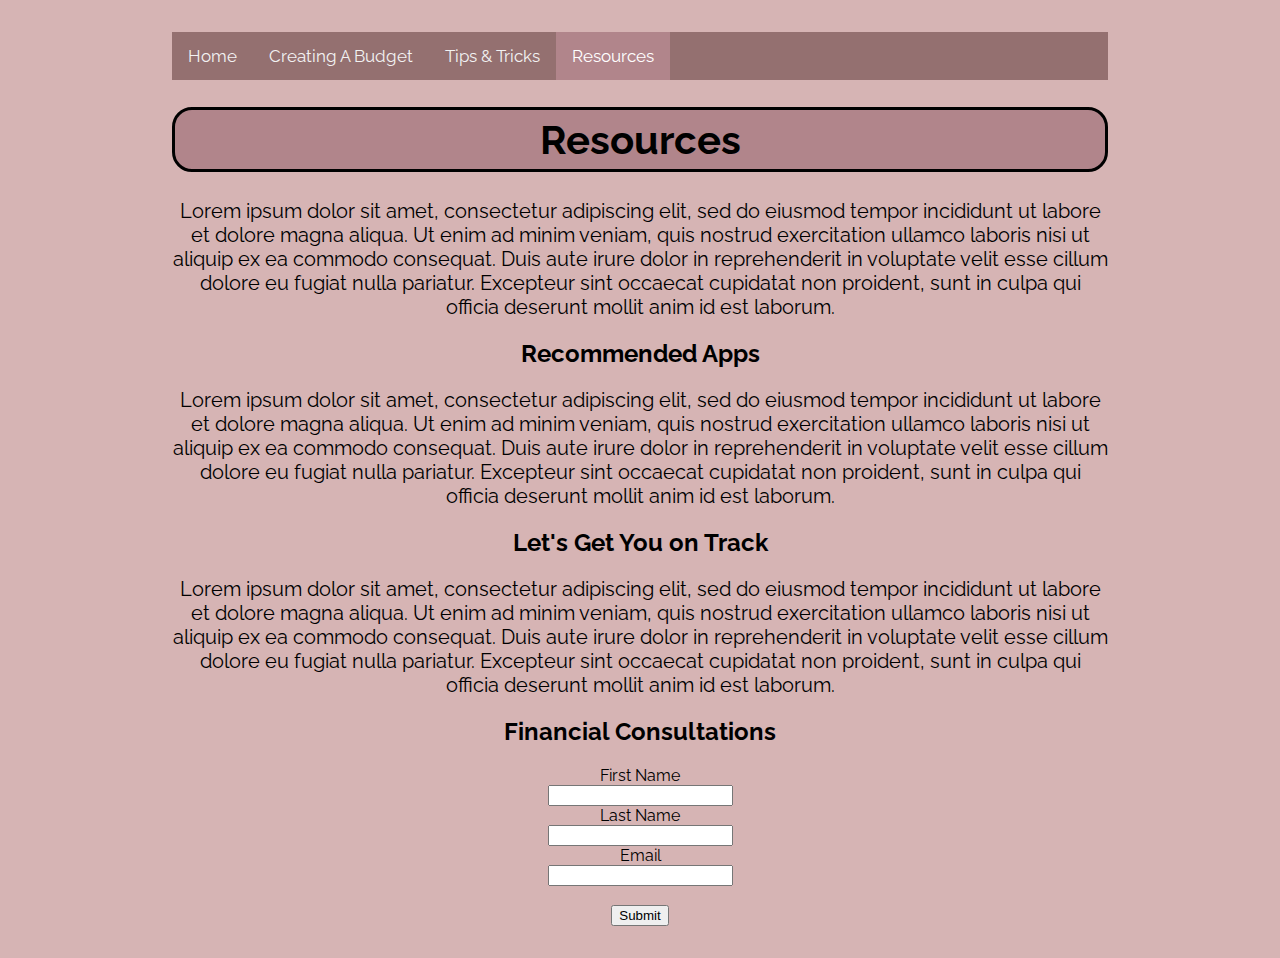
<file: resources.html>
<!DOCTYPE html>
<html lang="en">

<head>
    <title>Budgeting For Beginners</title>
    <meta charset="UTF-8" />
    <meta name="viewport" content="width=device-width, initial-scale=1" />
    <link rel="stylesheet" href="https://fonts.googleapis.com/css?family=Raleway" />
    <link rel="stylesheet" href="style.css" />
</head>

<body class="w3-light-grey">
    <div class="topnav">
        <a href="index.html">Home</a>
        <a href="creatingabudget.html">Creating A Budget</a>
        <a href="tipstricks.html">Tips & Tricks</a>
        <a class="active" href="resources.html">Resources</a>
    </div>

    <h1>Resources</h1>
    <p>
        Lorem ipsum dolor sit amet, consectetur adipiscing elit, sed do eiusmod
        tempor incididunt ut labore et dolore magna aliqua. Ut enim ad minim
        veniam, quis nostrud exercitation ullamco laboris nisi ut aliquip ex ea
        commodo consequat. Duis aute irure dolor in reprehenderit in voluptate
        velit esse cillum dolore eu fugiat nulla pariatur. Excepteur sint occaecat
        cupidatat non proident, sunt in culpa qui officia deserunt mollit anim id
        est laborum.
    </p>
    <h2>Recommended Apps</h2>
    <p>
        Lorem ipsum dolor sit amet, consectetur adipiscing elit, sed do eiusmod
        tempor incididunt ut labore et dolore magna aliqua. Ut enim ad minim
        veniam, quis nostrud exercitation ullamco laboris nisi ut aliquip ex ea
        commodo consequat. Duis aute irure dolor in reprehenderit in voluptate
        velit esse cillum dolore eu fugiat nulla pariatur. Excepteur sint occaecat
        cupidatat non proident, sunt in culpa qui officia deserunt mollit anim id
        est laborum.
    </p>
    <h2>Let's Get You on Track</h2>
    <p>
        Lorem ipsum dolor sit amet, consectetur adipiscing elit, sed do eiusmod
        tempor incididunt ut labore et dolore magna aliqua. Ut enim ad minim
        veniam, quis nostrud exercitation ullamco laboris nisi ut aliquip ex ea
        commodo consequat. Duis aute irure dolor in reprehenderit in voluptate
        velit esse cillum dolore eu fugiat nulla pariatur. Excepteur sint occaecat
        cupidatat non proident, sunt in culpa qui officia deserunt mollit anim id
        est laborum.
    </p>
    <h2>Financial Consultations</h2>
    <form method="POST" action="mailto:dhernandez001@yearup.org" autocomplete="on">
        <label for="fname">First Name</label><br>
        <input type="text" id="fname" name="fname"><br>
        <label for="lname">Last Name</label><br>
        <input type="text" id="lname" name="lname"><br>
        <label for="email">Email</label><br>
        <input type="text" id="email" name="email"><br><br>
        <input type="submit" value="Submit">

    </form>
</body>

</html>
</file>
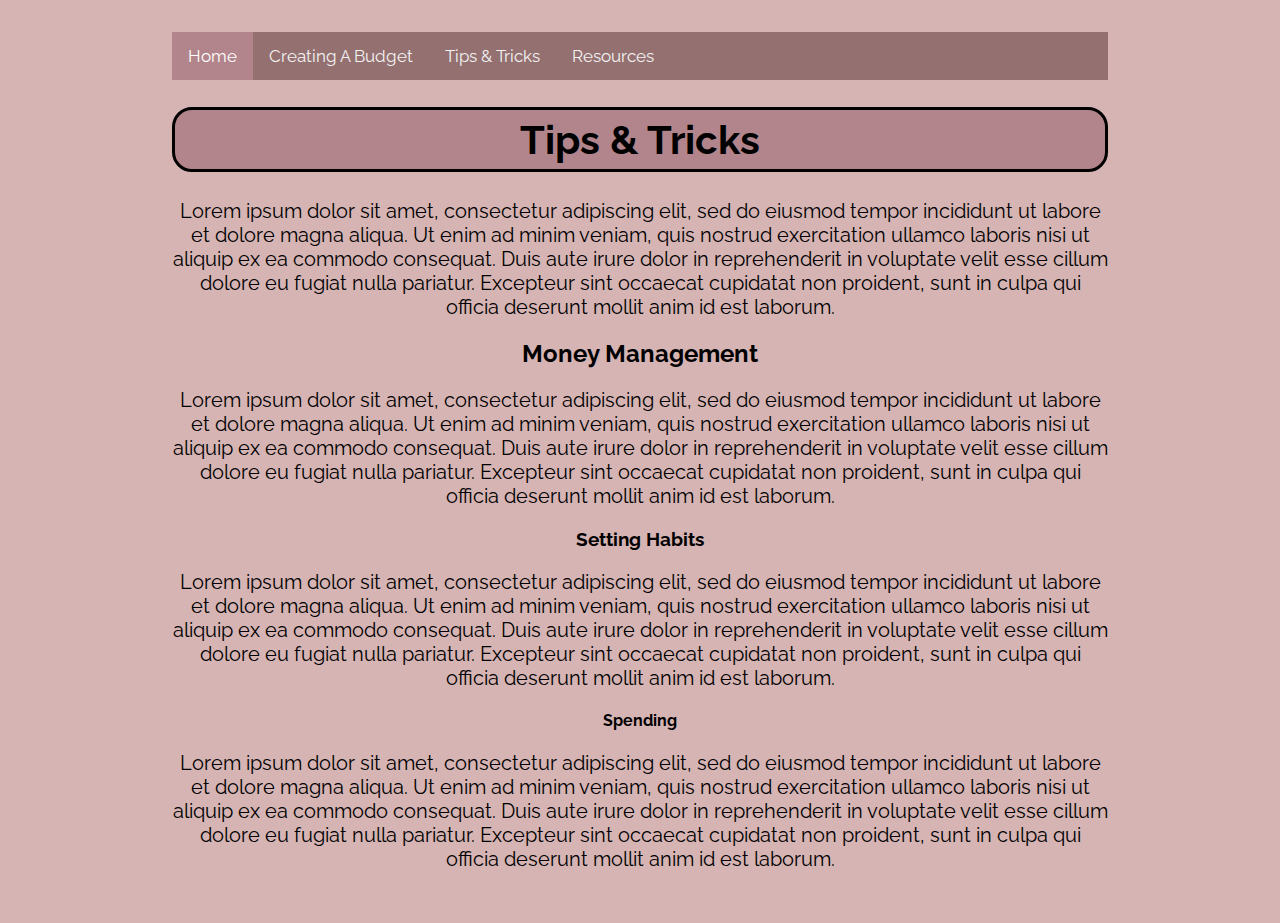
<file: tips&tricks.html>
<!DOCTYPE html>
<html lang="en">

<head>
    <title>Tips & Tricks</title>
    <meta charset="UTF-8">
    <link rel="stylesheet" href="https://fonts.googleapis.com/css?family=Raleway">
    <style>
        body,
        h1,
        h2,
        h3,
        h4,
        h5 {
            font-family: "Raleway", sans-serif
        }
    </style>
    <link rel="stylesheet" href="style.css">
</head>

<body class="w3-light-grey">
    <div class="topnav">
        <a class="active" href="index.html">Home</a>
        <a href="creatingabudget.html">Creating A Budget</a>
        <a href="tips&tricks.html">Tips & Tricks</a>
        <a href="resources.html">Resources</a>
    </div>

    <h1>Tips & Tricks</h1>
    <p>Lorem ipsum dolor sit amet, consectetur adipiscing elit, sed do eiusmod tempor incididunt ut labore et dolore
        magna aliqua. Ut enim ad minim veniam, quis nostrud exercitation ullamco laboris nisi ut aliquip ex ea
        commodo consequat. Duis aute irure dolor in reprehenderit in voluptate velit esse cillum dolore eu fugiat
        nulla pariatur. Excepteur sint occaecat cupidatat non proident, sunt in culpa qui officia deserunt mollit
        anim id est laborum.
    </p>
    <h2>Money Management</h2>
    <p>Lorem ipsum dolor sit amet, consectetur adipiscing elit, sed do eiusmod tempor incididunt ut labore et dolore
        magna aliqua. Ut enim ad minim veniam, quis nostrud exercitation ullamco laboris nisi ut aliquip ex ea
        commodo consequat. Duis aute irure dolor in reprehenderit in voluptate velit esse cillum dolore eu fugiat
        nulla pariatur. Excepteur sint occaecat cupidatat non proident, sunt in culpa qui officia deserunt mollit
        anim id est laborum.
    </p>
    <h3>Setting Habits</h3>
    <p>
        Lorem ipsum dolor sit amet, consectetur adipiscing elit, sed do eiusmod tempor incididunt ut labore et
        dolore magna aliqua. Ut enim ad minim veniam, quis nostrud exercitation ullamco laboris nisi ut aliquip ex
        ea commodo consequat. Duis aute irure dolor in reprehenderit in voluptate velit esse cillum dolore eu fugiat
        nulla pariatur. Excepteur sint occaecat cupidatat non proident, sunt in culpa qui officia deserunt mollit
        anim id est laborum.
    </p>
    <h4>Spending</h4>
    <p>
        Lorem ipsum dolor sit amet, consectetur adipiscing elit, sed do eiusmod tempor incididunt ut labore et
        dolore magna aliqua. Ut enim ad minim veniam, quis nostrud exercitation ullamco laboris nisi ut aliquip ex
        ea commodo consequat. Duis aute irure dolor in reprehenderit in voluptate velit esse cillum dolore eu fugiat
        nulla pariatur. Excepteur sint occaecat cupidatat non proident, sunt in culpa qui officia deserunt mollit
        anim id est laborum.
    </p>


</body>

</html>
</file>
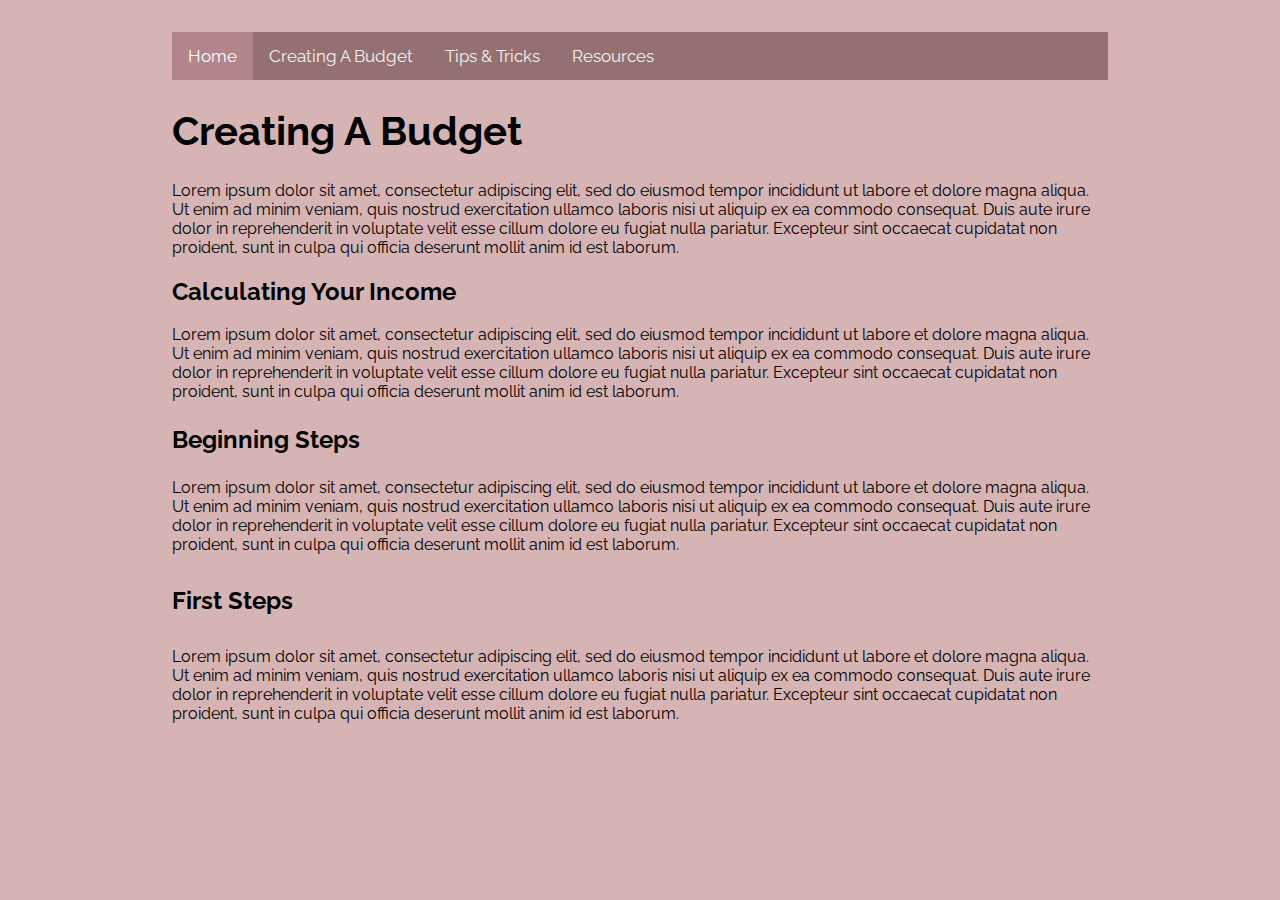
<file: budgetwebsite/creatingabudget.html>
<!DOCTYPE html>
<html lang="en">

<head>
    <title>BudgetWebsite</title>
    <meta charset="UTF-8">
    <link rel="stylesheet" href="https://fonts.googleapis.com/css?family=Raleway">
    <style>
        body,
        h1,
        h2,
        h3,
        h4,
        h5 {
            font-family: "Raleway", sans-serif
        }
    </style>
    <link rel="stylesheet" href="style.css">
</head>

<body class="w3-light-grey">
    <div class="topnav">
        <a class="active" href="index.html">Home</a>
        <a href="creatingabudget.html">Creating A Budget</a>
        <a href="tips&tricks.html">Tips & Tricks</a>
        <a href="resources.html">Resources</a>
    </div>

    <h1>Creating A Budget</h1>
    <p>Lorem ipsum dolor sit amet, consectetur adipiscing elit, sed do eiusmod tempor incididunt ut labore et dolore
        magna aliqua. Ut enim ad minim veniam, quis nostrud exercitation ullamco laboris nisi ut aliquip ex ea
        commodo consequat. Duis aute irure dolor in reprehenderit in voluptate velit esse cillum dolore eu fugiat
        nulla pariatur. Excepteur sint occaecat cupidatat non proident, sunt in culpa qui officia deserunt mollit
        anim id est laborum.
    </p>
    <h2>Calculating Your Income</h2>
    <p>Lorem ipsum dolor sit amet, consectetur adipiscing elit, sed do eiusmod tempor incididunt ut labore et dolore
        magna aliqua. Ut enim ad minim veniam, quis nostrud exercitation ullamco laboris nisi ut aliquip ex ea
        commodo consequat. Duis aute irure dolor in reprehenderit in voluptate velit esse cillum dolore eu fugiat
        nulla pariatur. Excepteur sint occaecat cupidatat non proident, sunt in culpa qui officia deserunt mollit
        anim id est laborum.
    </p>
    <h3>Beginning Steps</h3>
    <p>
        Lorem ipsum dolor sit amet, consectetur adipiscing elit, sed do eiusmod tempor incididunt ut labore et
        dolore magna aliqua. Ut enim ad minim veniam, quis nostrud exercitation ullamco laboris nisi ut aliquip ex
        ea commodo consequat. Duis aute irure dolor in reprehenderit in voluptate velit esse cillum dolore eu fugiat
        nulla pariatur. Excepteur sint occaecat cupidatat non proident, sunt in culpa qui officia deserunt mollit
        anim id est laborum.
    </p>
    <h4>First Steps</h4>
    <p>
        Lorem ipsum dolor sit amet, consectetur adipiscing elit, sed do eiusmod tempor incididunt ut labore et
        dolore magna aliqua. Ut enim ad minim veniam, quis nostrud exercitation ullamco laboris nisi ut aliquip ex
        ea commodo consequat. Duis aute irure dolor in reprehenderit in voluptate velit esse cillum dolore eu fugiat
        nulla pariatur. Excepteur sint occaecat cupidatat non proident, sunt in culpa qui officia deserunt mollit
        anim id est laborum.
    </p>


</body>

</html>
</file>
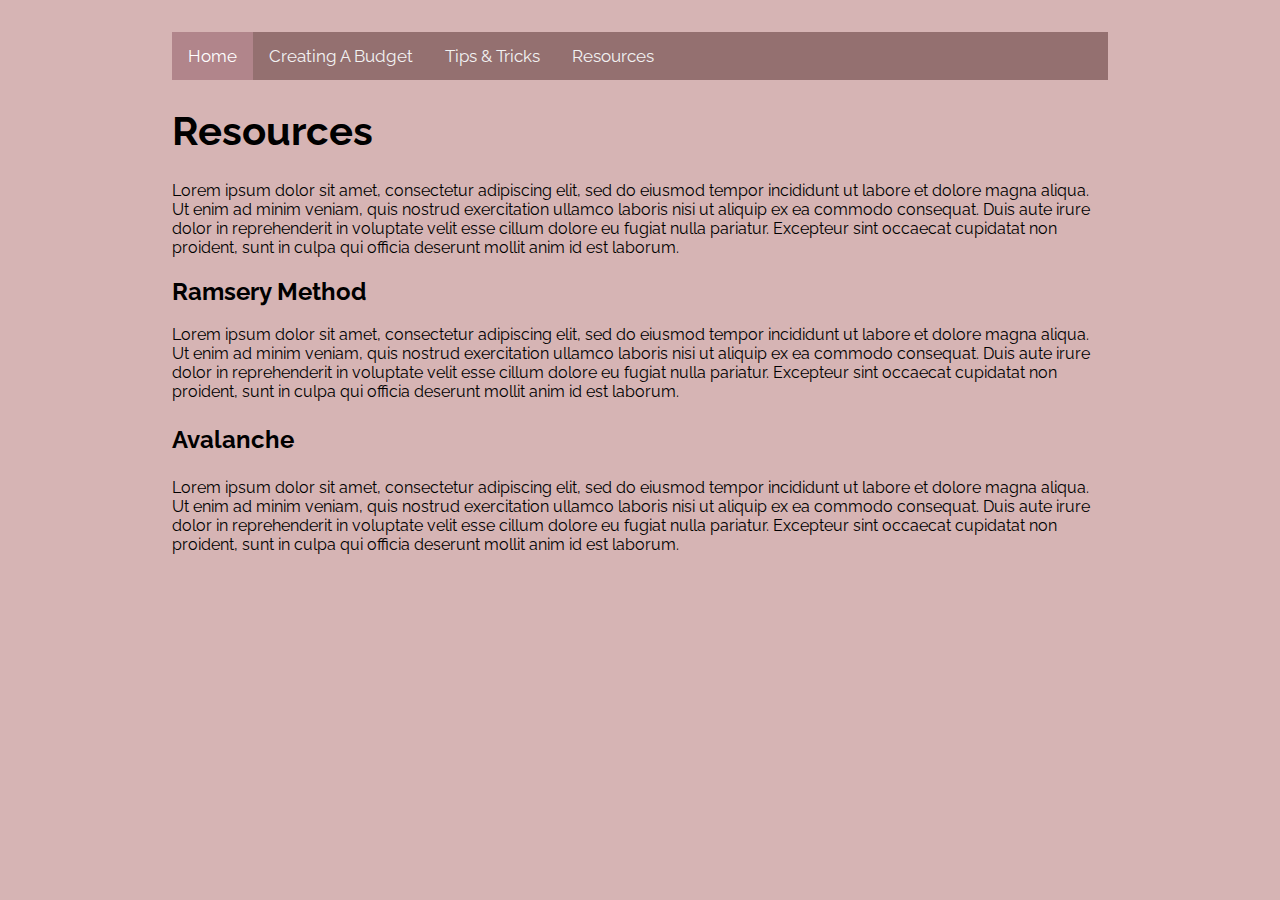
<file: budgetwebsite/resources.html>
<!DOCTYPE html>
<html lang="en">

<head>
    <title>Budgeting For Beginners</title>
    <meta charset="UTF-8" />
    <meta name="viewport" content="width=device-width, initial-scale=1" />
    <link rel="stylesheet" href="https://fonts.googleapis.com/css?family=Raleway" />
    <style>
        body,
        h1,
        h2,
        h3,
        h4,
        h5 {
            font-family: "Raleway", sans-serif;
        }
    </style>
    <link rel="stylesheet" href="style.css" />
</head>

<body class="w3-light-grey">
    <div class="topnav">
        <a class="active" href="index.html">Home</a>
        <a href="creatingabudget.html">Creating A Budget</a>
        <a href="tips&tricks.html">Tips & Tricks</a>
        <a href="resources.html">Resources</a>
    </div>

    <h1>Resources</h1>
    <p>
        Lorem ipsum dolor sit amet, consectetur adipiscing elit, sed do eiusmod
        tempor incididunt ut labore et dolore magna aliqua. Ut enim ad minim
        veniam, quis nostrud exercitation ullamco laboris nisi ut aliquip ex ea
        commodo consequat. Duis aute irure dolor in reprehenderit in voluptate
        velit esse cillum dolore eu fugiat nulla pariatur. Excepteur sint occaecat
        cupidatat non proident, sunt in culpa qui officia deserunt mollit anim id
        est laborum.
    </p>
    <h2>Ramsery Method</h2>
    <p>
        Lorem ipsum dolor sit amet, consectetur adipiscing elit, sed do eiusmod
        tempor incididunt ut labore et dolore magna aliqua. Ut enim ad minim
        veniam, quis nostrud exercitation ullamco laboris nisi ut aliquip ex ea
        commodo consequat. Duis aute irure dolor in reprehenderit in voluptate
        velit esse cillum dolore eu fugiat nulla pariatur. Excepteur sint occaecat
        cupidatat non proident, sunt in culpa qui officia deserunt mollit anim id
        est laborum.
    </p>
    <h3>Avalanche</h3>
    <p>
        Lorem ipsum dolor sit amet, consectetur adipiscing elit, sed do eiusmod
        tempor incididunt ut labore et dolore magna aliqua. Ut enim ad minim
        veniam, quis nostrud exercitation ullamco laboris nisi ut aliquip ex ea
        commodo consequat. Duis aute irure dolor in reprehenderit in voluptate
        velit esse cillum dolore eu fugiat nulla pariatur. Excepteur sint occaecat
        cupidatat non proident, sunt in culpa qui officia deserunt mollit anim id
        est laborum.
    </p>
</body>

</html>
</file>
<file: style.css>
body {
  margin: auto;
  max-width: 1000px;
  font-size: 12pt;
  background-color: rgb(214, 180, 180);
  font-family: "Raleway", sans-serif;
  padding: 2em;
}
h1 {
  font-size: 40px;
  padding: 0.15em;
  background-color: #b1858b;
  border-style: solid;
  border-radius: 0.5em;
}
h2 {
  font-size: x-large;
}
* {
  box-sizing: border-box;
}

/* Add a black background color to the top navigation */
.topnav {
  background-color: rgb(148, 112, 112);
  overflow: hidden;
}

/* Style the links inside the navigation bar */
.topnav a {
  float: left;
  color: #f2f2f2;
  text-align: center;
  padding: 14px 16px;
  text-decoration: none;
  font-size: 17px;
}

/* Change the color of links on hover */
.topnav a:hover {
  background-color: #ddd;
  color: black;
}

/* Add a color to the active/current link */
.topnav a.active {
  background-color: #b1858b;
  color: white;
}
body,
h1,
h2 {
  font-family: "Raleway", sans-serif;
  text-align: center;
}

.header_div {
  display: block;
  margin-left: auto;
  margin-right: auto;
  margin-top: 25px;
  width: 65%;
  border-radius: 1.5em;
}
p {
  font-size: 20px;
}
</file>
<file: budgetwebsite/style.css>
body {
  margin: auto;
  max-width: 1000px;
  font-size: 12pt;
  background-color: rgb(214, 180, 180);
  font-family: "Raleway", sans-serif;
  padding: 2em;
}
li {
  background-color: #cc989c;
  padding: 0.8em;
  border-radius: 1em;
}
h1 {
  font-size: 40px;
  padding: 0;
}
h2,
h3,
h4 {
  font-size: x-large;
}
* {
  box-sizing: border-box;
}

/* Add a black background color to the top navigation */
.topnav {
  background-color: rgb(148, 112, 112);
  overflow: hidden;
}

/* Style the links inside the navigation bar */
.topnav a {
  float: left;
  color: #f2f2f2;
  text-align: center;
  padding: 14px 16px;
  text-decoration: none;
  font-size: 17px;
}

/* Change the color of links on hover */
.topnav a:hover {
  background-color: #ddd;
  color: black;
}

/* Add a color to the active/current link */
.topnav a.active {
  background-color: #b1858b;
  color: white;
}
</file>
